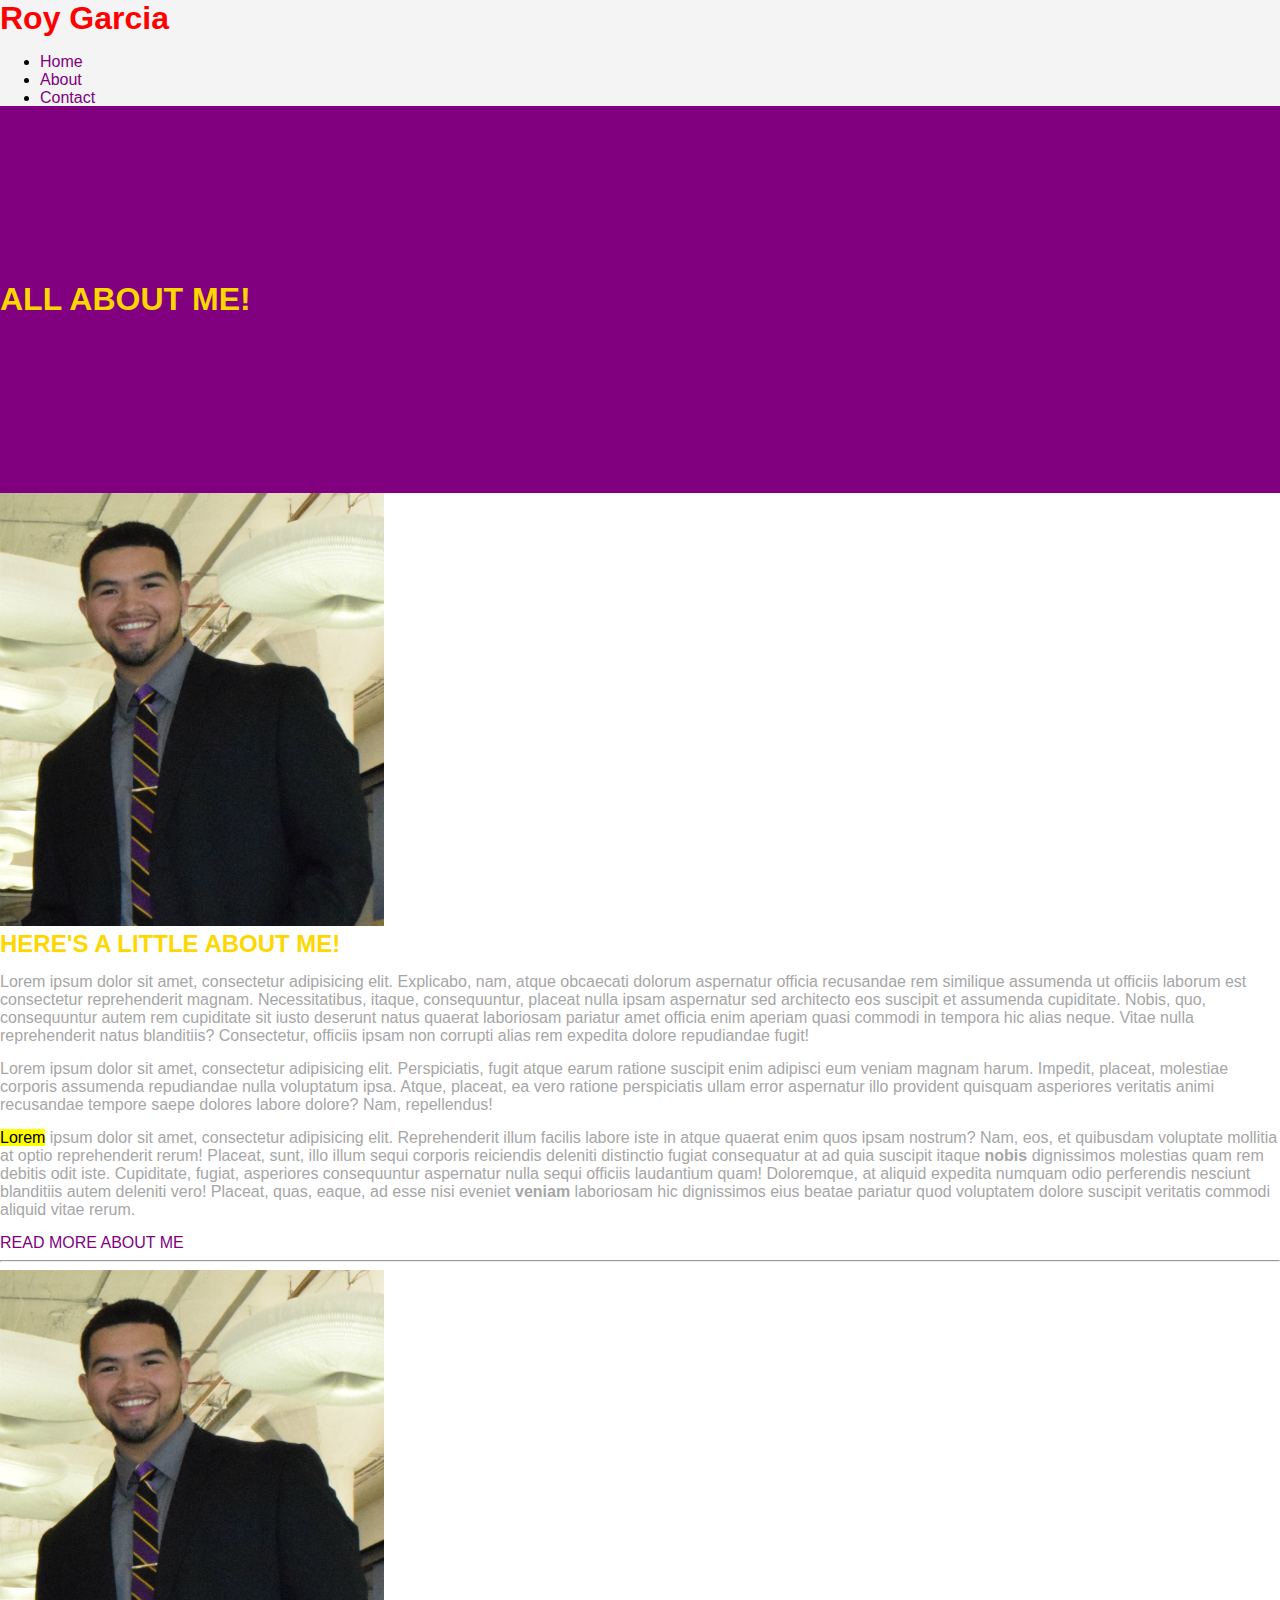
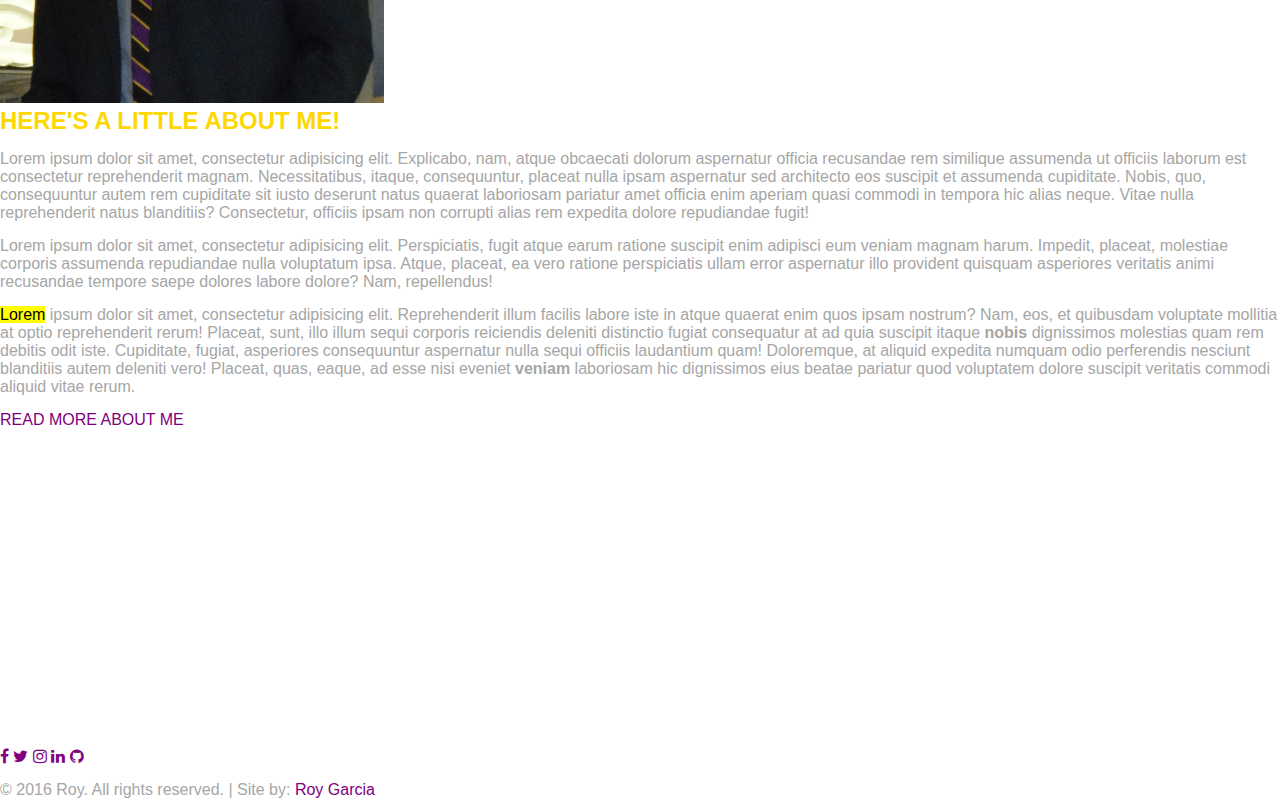
<file: about.html>
<!doctype html>

<html>
    <head>
        <title> About Geekwise class</title>
        
        <meta charset="UTF-8" />
        <meta name="description" content="Welcome to the official about page for Rogelio Garcia's interests." />
        <meta name="keywords" content="Rogelio Garcia, Roy garcia, Roy, about Roy, Fresno state, tall, " />
        
        <link rel="stylesheet" href="css/styles.css" type="text/css" />
        <link rel="stylesheet" href="css/font-awesome.css" type="text/css"/>
        <!--<link href='https://fonts.googleapis.com/css?family=Righteous|Dancing+Script' rel='stylesheet' type='text/css'>-->
    </head>
    
    <body>
      <header>
      <!--<a href="index.html" title="" ><img src="images/logo.png" alt="" title="" /></a>-->
      
          <h1>
              <a href="Index.html" title="logoGraphic" id="logo">Roy Garcia</a>
          </h1>
      
          <nav id="menu">
              <ul>
                  <li><a href="index.html" title="homepage">Home</a></li>
                  <li><a href="about.html" title="#" class="currentPage">About</a></li>
                  <li><a href="contact.html" title="#">Contact</a></li>
             
              </ul>
          </nav>
      </header> 
  <div id="banner">
          <h1 id="bannerText">ALL ABOUT ME!</h1>
          
  </div>
  <main>
      
      <section class="blogPost">
          <aside class="asideLeft">
             
                  <img src="images/about-me.jpg" title="" alt="" />
                 
          </aside>
          <article class="">
              <h2 class="banner">HERE'S A LITTLE ABOUT ME!</h2>
              <p>Lorem ipsum dolor sit amet, consectetur adipisicing elit. Explicabo, nam, atque obcaecati dolorum aspernatur officia recusandae rem similique assumenda ut officiis laborum est consectetur reprehenderit magnam. Necessitatibus, itaque, consequuntur, placeat nulla ipsam aspernatur sed architecto eos suscipit et assumenda cupiditate. Nobis, quo, consequuntur autem rem cupiditate sit iusto deserunt natus quaerat laboriosam pariatur amet officia enim aperiam quasi commodi in tempora hic alias neque. Vitae nulla reprehenderit natus blanditiis? Consectetur, officiis ipsam non corrupti alias rem expedita dolore repudiandae fugit!</p>
              <p>Lorem ipsum dolor sit amet, consectetur adipisicing elit. Perspiciatis, fugit atque earum ratione suscipit enim adipisci eum veniam magnam harum. Impedit, placeat, molestiae corporis assumenda repudiandae nulla voluptatum ipsa. Atque, placeat, ea vero ratione perspiciatis ullam error aspernatur illo provident quisquam asperiores veritatis animi recusandae tempore saepe dolores labore dolore? Nam, repellendus!</p>
              <p><mark>Lorem</mark> ipsum dolor sit amet, consectetur adipisicing elit. Reprehenderit illum facilis labore iste in atque quaerat enim quos ipsam nostrum? Nam, eos, et quibusdam voluptate mollitia at optio reprehenderit rerum! Placeat, sunt, illo illum sequi corporis reiciendis deleniti distinctio fugiat consequatur at ad quia suscipit itaque <b>nobis</b> dignissimos molestias quam rem debitis odit iste. Cupiditate, fugiat, asperiores consequuntur aspernatur nulla sequi officiis laudantium quam! Doloremque, at aliquid expedita numquam odio perferendis <span style="#340043;">nesciunt</span> blanditiis autem deleniti vero! Placeat, quas, eaque, ad esse nisi eveniet <strong>veniam</strong> laboriosam hic dignissimos eius beatae pariatur quod voluptatem dolore suscipit veritatis commodi aliquid vitae rerum.</p>
              <a href="about.html" title="" class="anotherButton" >READ MORE ABOUT ME</a>
          </article>
          
      </section>
        
       <hr>
       
      <section class="blogPost">
          <aside class="asideRight">
             
                  <img src="images/about-me.jpg" title="" alt="" />
                 
          </aside>
          <article class="">
              <h2 class="banner">HERE'S A LITTLE ABOUT ME!</h2>
              <p>Lorem ipsum dolor sit amet, consectetur adipisicing elit. Explicabo, nam, atque obcaecati dolorum aspernatur officia recusandae rem similique assumenda ut officiis laborum est consectetur reprehenderit magnam. Necessitatibus, itaque, consequuntur, placeat nulla ipsam aspernatur sed architecto eos suscipit et assumenda cupiditate. Nobis, quo, consequuntur autem rem cupiditate sit iusto deserunt natus quaerat laboriosam pariatur amet officia enim aperiam quasi commodi in tempora hic alias neque. Vitae nulla reprehenderit natus blanditiis? Consectetur, officiis ipsam non corrupti alias rem expedita dolore repudiandae fugit!</p>
              <p>Lorem ipsum dolor sit amet, consectetur adipisicing elit. Perspiciatis, fugit atque earum ratione suscipit enim adipisci eum veniam magnam harum. Impedit, placeat, molestiae corporis assumenda repudiandae nulla voluptatum ipsa. Atque, placeat, ea vero ratione perspiciatis ullam error aspernatur illo provident quisquam asperiores veritatis animi recusandae tempore saepe dolores labore dolore? Nam, repellendus!</p>
              <p><mark>Lorem</mark> ipsum dolor sit amet, consectetur adipisicing elit. Reprehenderit illum facilis labore iste in atque quaerat enim quos ipsam nostrum? Nam, eos, et quibusdam voluptate mollitia at optio reprehenderit rerum! Placeat, sunt, illo illum sequi corporis reiciendis deleniti distinctio fugiat consequatur at ad quia suscipit itaque <b>nobis</b> dignissimos molestias quam rem debitis odit iste. Cupiditate, fugiat, asperiores consequuntur aspernatur nulla sequi officiis laudantium quam! Doloremque, at aliquid expedita numquam odio perferendis <span style="#340043;">nesciunt</span> blanditiis autem deleniti vero! Placeat, quas, eaque, ad esse nisi eveniet <strong>veniam</strong> laboriosam hic dignissimos eius beatae pariatur quod voluptatem dolore suscipit veritatis commodi aliquid vitae rerum.</p>
              <a href="about.html" title="" class="anotherButton" >READ MORE ABOUT ME</a>
          </article>
          
      </section>
      
      <section>
          <div id="video">
              <iframe width="560" height="315" src="https://www.youtube.com/embed/di3oIIOBJuA" frameborder="0" allowfullscreen></iframe>
          </div>
      </section>
      
      </main>
      <footer>
          <div class="social" >
              <a href="#" title="" target="_blank"><i class="fa fa-facebook" ></i></a>
              <a href="#" title="" target="_blank"><i class="fa fa-twitter" ></i></a>
              <a href="#" title="" target="_blank"><i class="fa fa-instagram" ></i></a>
              <a href="#" title="" target="_blank"><i class="fa fa-linkedin" ></i></a>
              <a href="#" title="" target="_blank"><i class="fa fa-github" ></i></a>
         
          </div>
          <p>&copy; 2016 Roy. All rights reserved. | Site by: <a href="#" title="#" >Roy Garcia</a></p>
        </footer>
    </body>
</html>
</file>
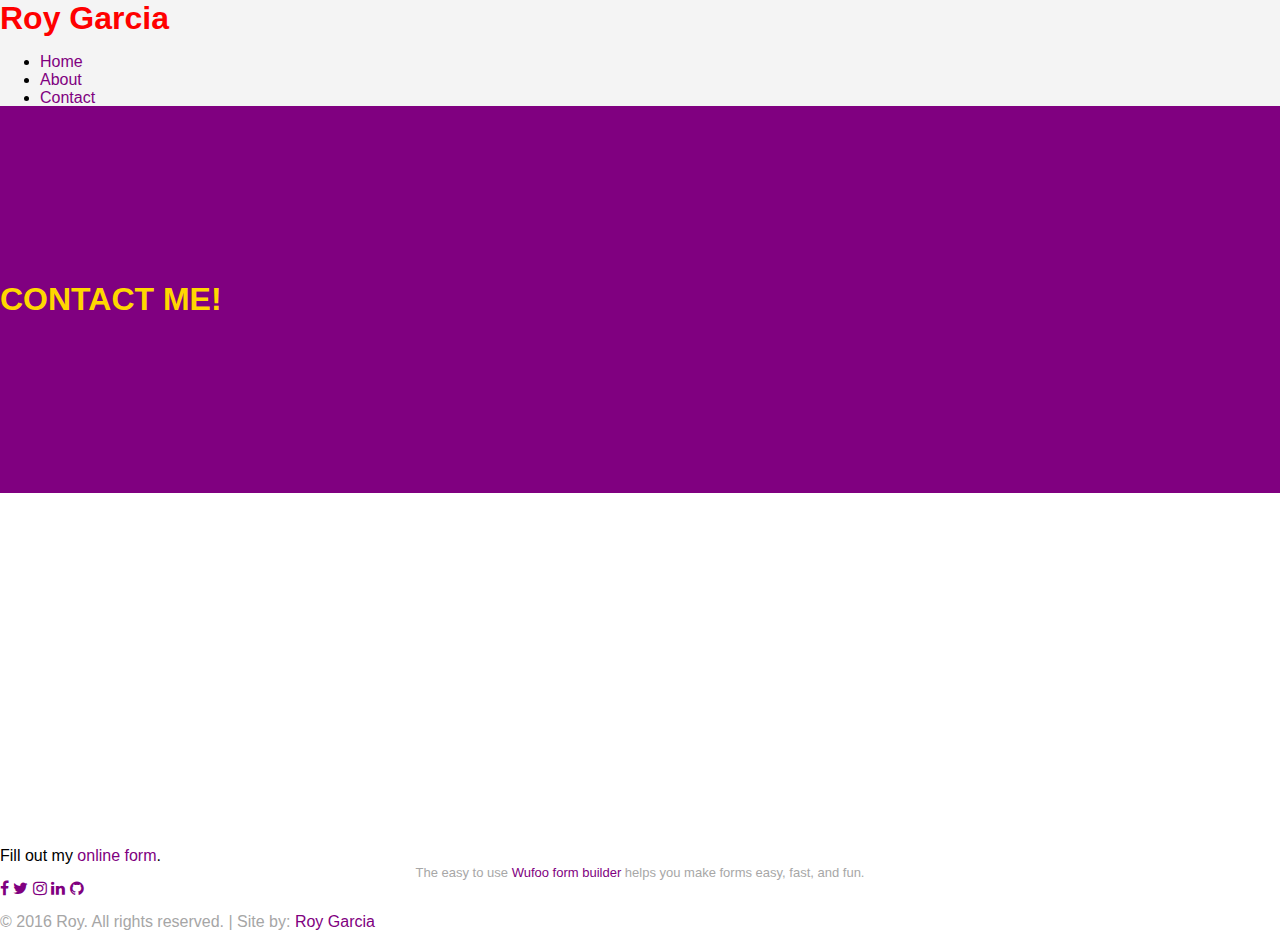
<file: contact.html>
<!doctype html>

<html>
    <head>
        <title> Contact Geekwise class</title>
        
        <meta charset="UTF-8" />
        <meta name="description" content="Welcome to the official about page for Rogelio Garcia's interests." />
        <meta name="keywords" content="Rogelio Garcia, Roy garcia, Roy, about Roy, Fresno state, tall, " />
        
        <link rel="stylesheet" href="css/styles.css" type="text/css" />
        <link rel="stylesheet" href="css/font-awesome.css" type="text/css"/>
        <!--<link href='https://fonts.googleapis.com/css?family=Righteous|Dancing+Script' rel='stylesheet' type='text/css'>-->
    </head>
    
    <body>
      <header>
      <!--<a href="index.html" title="" ><img src="images/logo.png" alt="" title="" /></a>-->
      
          <h1>
              <a href="Index.html" title="logoGraphic" id="logo">Roy Garcia</a>
          </h1>
      
          <nav id="menu">
              <ul>
                  <li><a href="index.html" title="homepage">Home</a></li>
                  <li><a href="about.html" title="#" >About</a></li>
                  <li><a href="contact.html" title="#" class="currentPage" >Contact</a></li>
             
              </ul>
          </nav>
      </header> 
  <div id="banner">
          <h1 id="bannerText">CONTACT ME!</h1>
          
  </div>
  <main>
      <div>
        <iframe src="https://www.google.com/maps/embed?pb=!1m14!1m8!1m3!1d12751.634397534352!2d-122.0188236!3d36.9642397!3m2!1i1024!2i768!4f13.1!3m3!1m2!1s0x0%3A0x903bdc909334fa5!2sSanta+Cruz+Beach+Boardwalk!5e0!3m2!1sen!2sus!4v1466649345922" width="90%" height="350" frameborder="0" style="border:0" allowfullscreen class="maps"></iframe>  
      </div>
      <div id="wufoo-z1pvzh4c0rj3vub">
Fill out my <a href="https://roythedude.wufoo.com/forms/z1pvzh4c0rj3vub">online form</a>.
</div>
<div id="wuf-adv" style="font-family:inherit;font-size: small;color:#a7a7a7;text-align:center;display:block;">The easy to use <a href="http://www.wufoo.com/form-builder/">Wufoo form builder</a> helps you make forms easy, fast, and fun.</div>
<script type="text/javascript">var z1pvzh4c0rj3vub;(function(d, t) {
var s = d.createElement(t), options = {
'userName':'roythedude',
'formHash':'z1pvzh4c0rj3vub',
'autoResize':true,
'height':'520',
'async':true,
'host':'wufoo.com',
'header':'show',
'ssl':true};
s.src = ('https:' == d.location.protocol ? 'https://' : 'http://') + 'www.wufoo.com/scripts/embed/form.js';
s.onload = s.onreadystatechange = function() {
var rs = this.readyState; if (rs) if (rs != 'complete') if (rs != 'loaded') return;
try { z1pvzh4c0rj3vub = new WufooForm();z1pvzh4c0rj3vub.initialize(options);z1pvzh4c0rj3vub.display(); } catch (e) {}};
var scr = d.getElementsByTagName(t)[0], par = scr.parentNode; par.insertBefore(s, scr);
})(document, 'script');</script>

      <div>
          
      </div>
  </main>
 
      <footer>
          <div class="social" >
              <a href="#" title="" target="_blank"><i class="fa fa-facebook" ></i></a>
              <a href="#" title="" target="_blank"><i class="fa fa-twitter" ></i></a>
              <a href="#" title="" target="_blank"><i class="fa fa-instagram" ></i></a>
              <a href="#" title="" target="_blank"><i class="fa fa-linkedin" ></i></a>
              <a href="#" title="" target="_blank"><i class="fa fa-github" ></i></a>
         
          </div>
          <p>&copy; 2016 Roy. All rights reserved. | Site by: <a href="#" title="#" >Roy Garcia</a></p>
        </footer>
    </body>
</html>
</file>
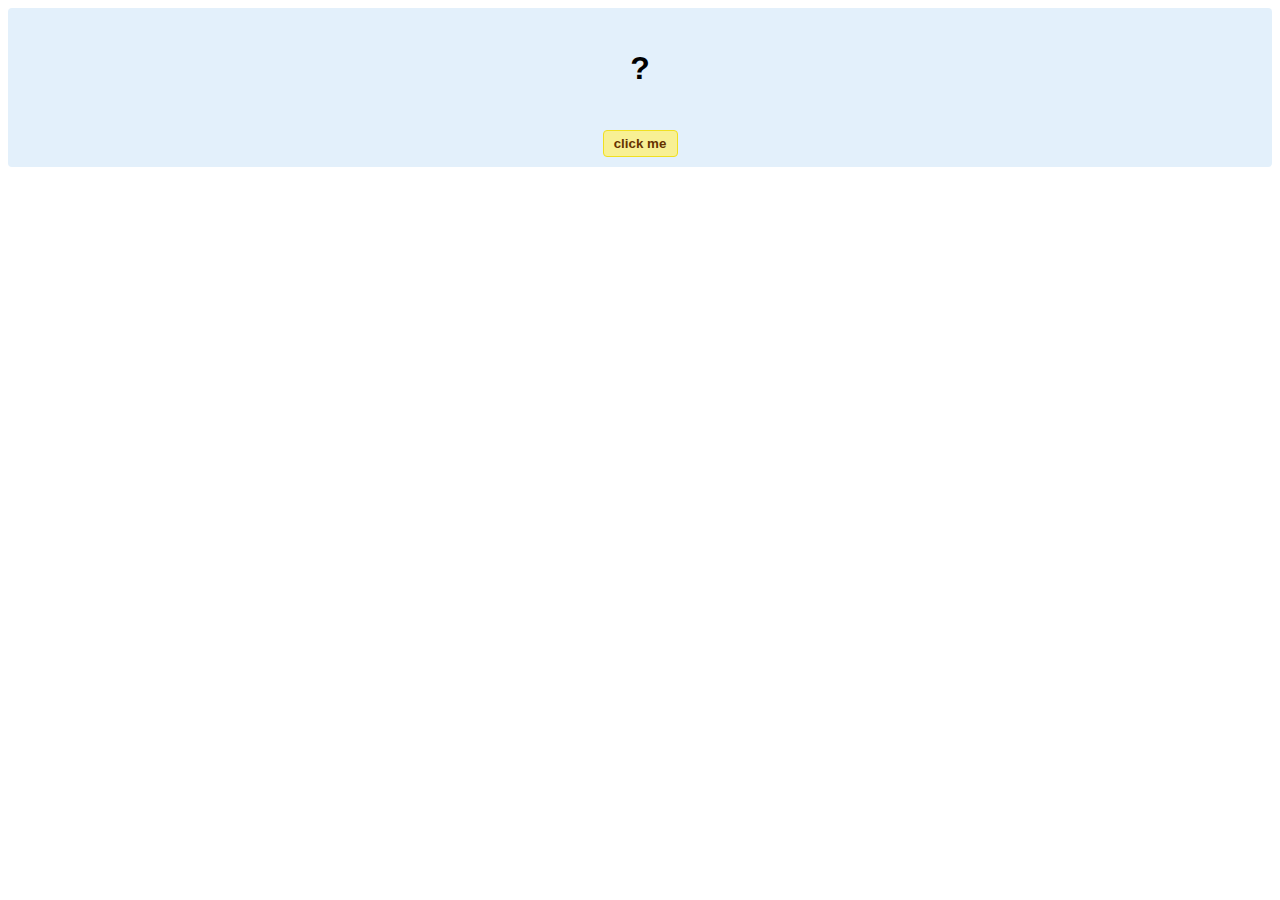
<file: hello-world.html>
<!DOCTYPE html>
<!-- HTML5 Hello world by kirupa - http://www.kirupa.com/html5/getting_your_feet_wet_html5_pg1.htm -->
<html lang="en-us">

<head>
<meta charset="utf-8">
<title>Hello...</title>
<style type="text/css">
#mainContent {
	font-family: Arial, Helvetica, sans-serif;
	font-size: xx-large;
	font-weight: bold;
	background-color: #E3F0FB;
	border-radius: 4px;
	padding: 10px;
	text-align: center;
}
.buttonStyle {
	border-radius: 4px;
	border: thin solid #F0E020;
	padding: 5px;
	background-color: #F8F094;
	font-family: "Segoe UI", Tahoma, Geneva, Verdana, sans-serif;
	font-weight: bold;
	color: #663300;
	width: 75px;
}

.buttonStyle:hover {
	border: thin solid #FFCC00;
	background-color: #FCF9D6;
	color: #996633;
	cursor: pointer;
}
.buttonStyle:active {
	border: thin solid #99CC00;
	background-color: #F5FFD2;
	color: #669900;
	cursor: pointer;
}

</style>
</head>

<body>
<div id="mainContent">
<p id="helloText">?</p>
<button id="clickButton" class="buttonStyle">click me</button>
</div>
<script> 
var myButton = document.getElementById("clickButton");
var myText = document.getElementById("helloText");

myButton.addEventListener('click', doSomething, false)

function doSomething() {
	myText.textContent = "hello, world!";
}
</script>

</body>
</html>
</file>
<file: css/styles.css>
/*GLOBAL STYLES*/

html, body {
    height:100%;
}

body {
    margin:0px;
    padding:0px;
    background-color:#fff;
    font-family:'Trebuchet Ms', Verdana, sans-serif;
    font-size:16px;
    font-weight:500;
    color:000000;
}

h1, h2, h3 {
    margin:0px;
    padding:0px;
    color:#FFD700;
}

h1 {
    font-size:2em;
    
}

p {
    color:#A6A6A6;
    margin:15px 0px;
    line-height:18px;
}

a{
    color:#800080;
    text-decoration:none;
}

a:hover{
    color:#AEAEAE;
}

 /*============HEADER STYLES* ================*/
 
 
 header {
     height:100px;
     background:#f4f4f4;
 }
 
 #logo {
     color:#AEAEAE;
 }
 #logo:hover {
     color:#ff0000;
 }     
     
/*=============== Banner styles ===================*/

#banner {
    overflow:hidden;
    padding:175px 0px;
    border-top:6px solid #F4F4F4;
    background-color:#800080;
    background: url(../images/banner-home.jpg) no-repeat center center ##ff0000;
    background-size:cover;
}

#bannertext {
    color:#FFFFFF;
    font-size:6em;
    text-align:center;
    text-shadow 6px 6px #000000;
}
</file>
